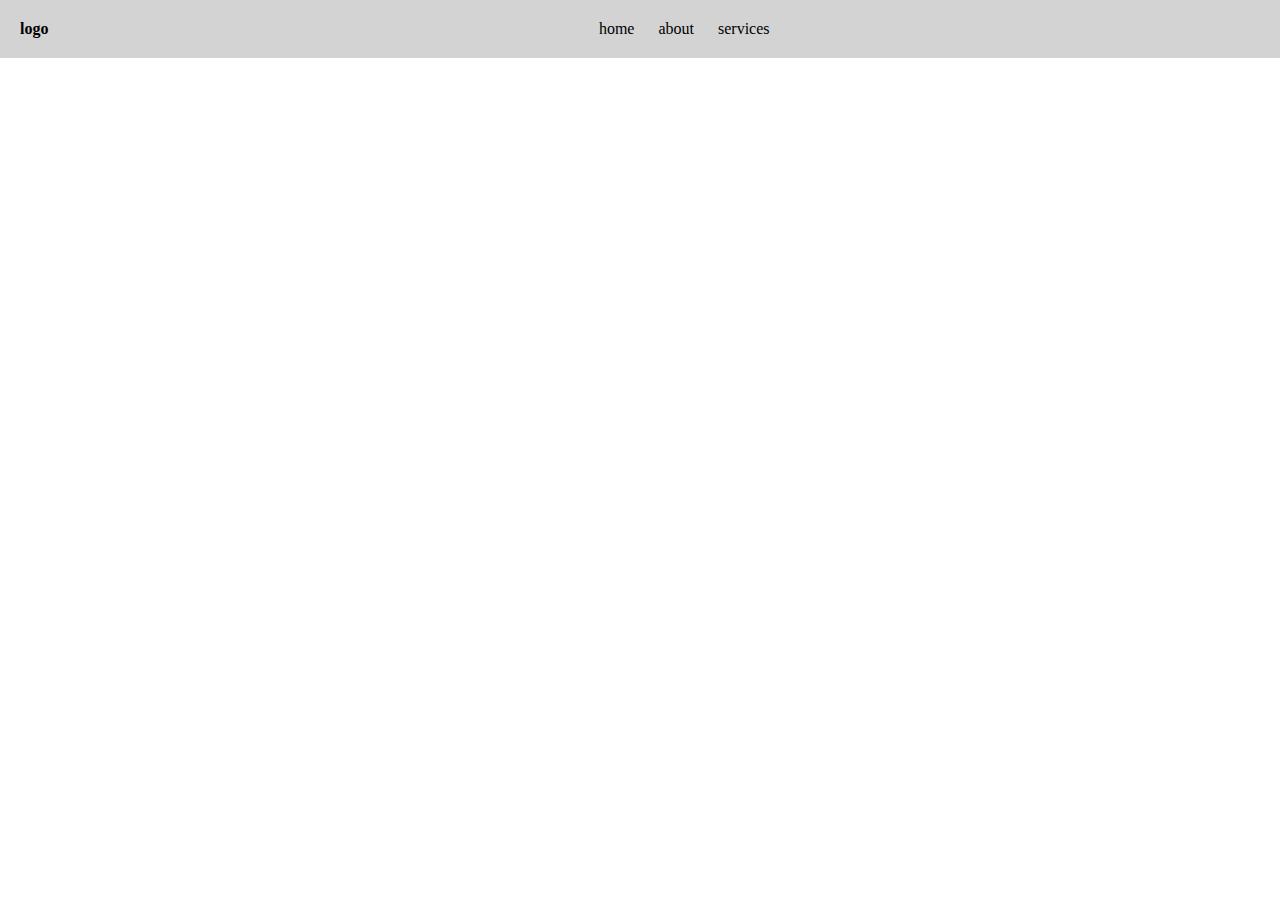
<file: flex.html>
<html>

<head>
    <meta charset="UTF-8">
    <meta name="viewport" content="width=device-width, initial-scale=1.0">
    <title>Document</title>
    <style>
        body {
            padding: 0;
            margin: 0;
        }

        .flex-containerA {
            display: flex;
            background-color: lightgrey;
            padding: 10px;
            justify-content: space-between;
        }

        .flex-item {
            margin: 10px;
        }

        .nav{
            list-style-type: none;
            display: inline;
        }

        .nav li{
            display: inline;
            padding: 10px;
        }

        @media screen and (max-width:800px){
            .flex-container{
                flex-direction: column;
                align-items: left;
            }
            .nav li{
                display:none;
                padding: 0px;
            }
            .navbar{
                display: none;
            }
            
            
        }
    </style>
</head>
        
            <body>
    <div class="flex-containerA">
        <div class="flex-item">
            <h4 style="margin: 0;">logo</h4>
        </div>
        <div class="flex-item navbar">
            <ul class="nav">
                <li>home</li>
                <li>about</li>
                <li>services</li>
            </ul>
        </div>
        <br>

</html>
</file>
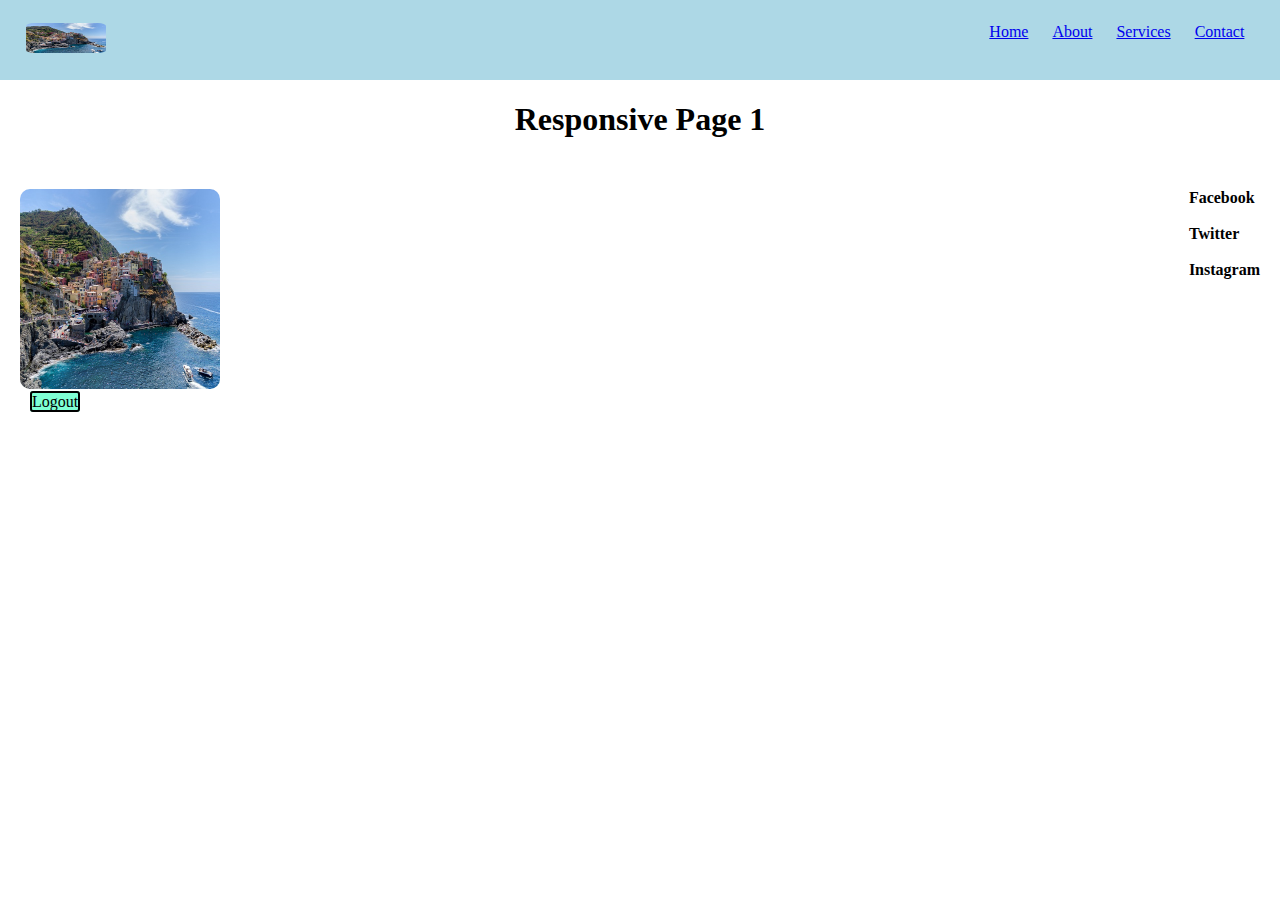
<file: header.html>
<!DOCTYPE html>
<html lang="en">

<head>
    <meta charset="UTF-8">
    <meta name="viewport" content="width=device-width, initial-scale=1.0">
    <title>Document</title>
    <style>
        body {
            padding: 0;
            margin: 0;
        }

        .flex-container {
            display: flex;
            width: 100%;
            background-color: lightblue;
            padding: 0;
            justify-content: space-between;
        }

        .flex-item {
            padding:10px 0;
            margin: 1% 2%;
        }

        .nav {
            list-style-type: none;
            display: inline;
            margin: 0;
        }

        .nav li {
            display: inline;
            padding: 10px;
        }

        .container {
            margin: 0 2%;
        }


        @media screen and (max-width:800px) {
            .flex-container {
                flex-direction: column;
                align-items: left;
                width: 100%;
            }

            .nav {
                display: flex;
                flex-direction: column;
                width: 100%;
                padding: 0;
            }

            .nav li {
                padding: 10px 0;
            }

            .flex-item {
                margin: 0 4%;
            }

            .container {
                margin: 0 4%;
            }
        }
        #social {
            display: flex;
            justify-content: space-between;
        }
        .links{
        margin-right: 20px;
        }
        .sl{
            text-decoration: none;
            color: black;
            font-weight: bold;
        }
        h1{
            text-align: center;
            font-family: 'Times New Roman', Times, serif;
        }
        
    </style>
</head>

<body>
    <!-- Navbar -->
    <div class="flex-container">
        <div class="flex-item">
            <img src="/img_5terre.jpg" alt="Logo" style="width: 80px; height: 30px; border-radius: 10%;">
        </div>
        <div id="navbar" class="flex-item">
            <ul class="nav">
                <li><a href="#">Home</a></li>
                <li><a href="#">About</a></li>
                <li><a href="#">Services</a></li>
                <li><a href="#">Contact</a></li>
            </ul>
        </div>
    </div>


    <!-- content -->
    <div class="container">
        <h1>Responsive Page 1</h1>
    </div>
    <div id="social">
        <div>
            <img  src="/img_5terre.jpg" alt="" style="width: 200px ; height: 200px; border-radius: 10px;margin-left: 20px; margin-top: 30px;">
            <br>
            <a style="border: 2px solid black; border-radius: 3px; background-color: aquamarine; text-decoration: none; color: black; margin-left: 30px;" href="#">Logout</a>
        </div>
        <div>
            <ul style="list-style-type: none; margin-top: 30px;">
                <li class="links"><a class="sl" href="https://www.facebook.com/">Facebook</a>
</li>
<!-- <br> -->
<br>
<li class="links"><a class="sl" href="https://twitter.com/?lang=en"> Twitter</a></li>
<!-- <br> -->
<br>
<li class="links"><a class="sl" href="https://www.instagram.com/?hl=en"> Instagram</a></li>
            </ul>

        </div>
    </div>
</body>

</html>
</file>
